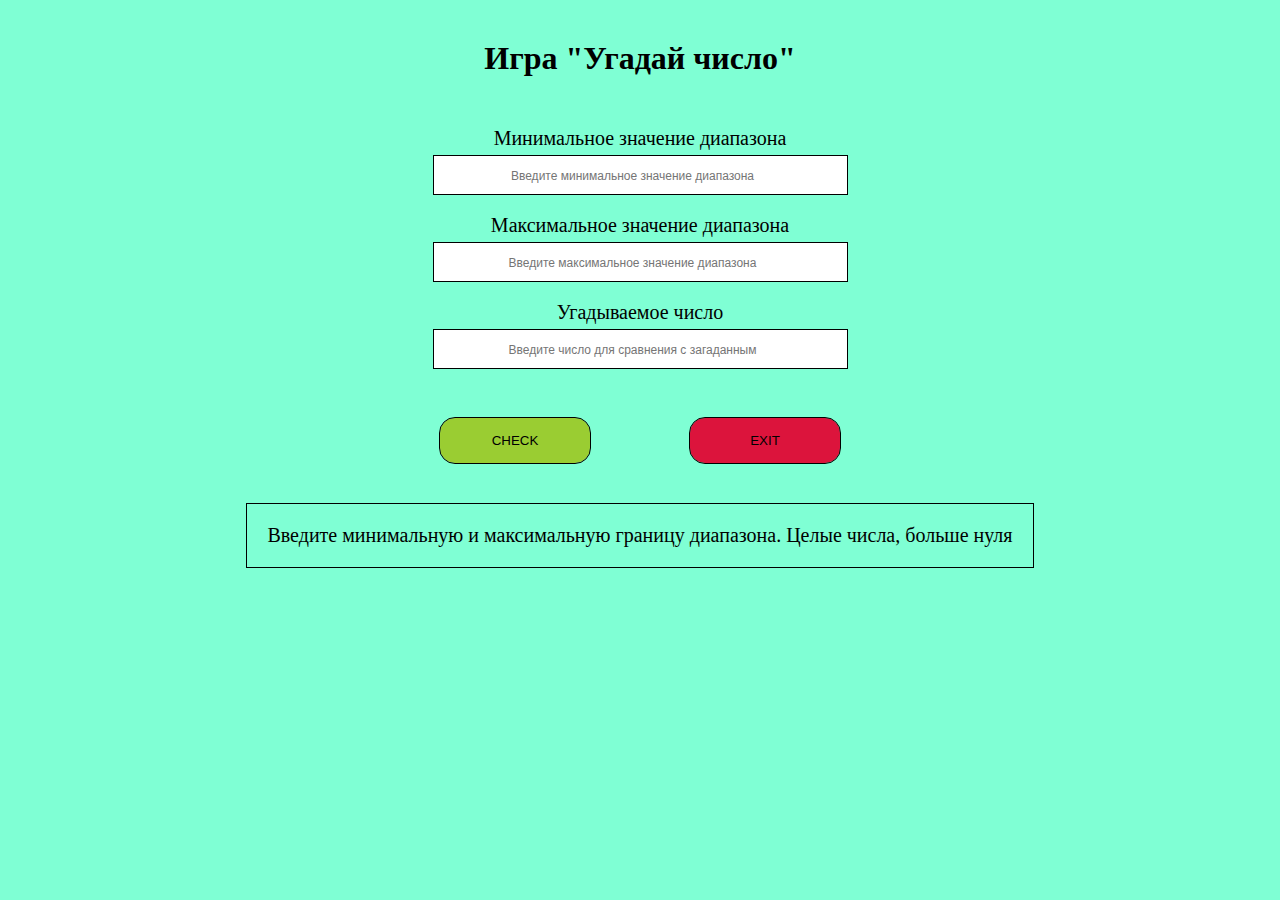
<file: index7.html>
<!DOCTYPE html>
<html lang="en">
<head>
  <meta charset="UTF-8">
  <meta http-equiv="X-UA-Compatible" content="IE=edge">
  <meta name="viewport" content="width=device-width, initial-scale=1.0">
  <link rel="stylesheet" href="style7.css">
  <title>Guess Number</title>
</head>
<body>
  <div class="container">
    <div class="wrapper title-wrapper">
      <h1 class="title">Игра "Угадай число"</h1>
    </div>
    <div class="wrapper inputs-wrapper">
      <div class="input-wrapper">
        <p>Минимальное значение диапазона</p>
        <input type="number" class="input min" placeholder="Введите минимальное значение диапазона">
      </div>
      <div class="input-wrapper">
        <p>Максимальное значение диапазона</p>
        <input type="number" class="input max" placeholder="Введите максимальное значение диапазона">
      </div>
      <div class="input-wrapper">
        <p>Угадываемое число</p>
        <input type="number" class="input number" placeholder="Введите число для сравнения с загаданным">
      </div>
    </div>
    <div class="wrapper button-wrapper">
      <button class="button check">CHECK</button>
      <button class="button exit">EXIT</button>
    </div>
    <div class="wrapper text-wrapper">
      <p class="text rules">Введите минимальную и максимальную границу диапазона. Целые числа, больше нуля</p>
      <p class="text mistake">1</p>
      <p class="text try"></p>
    </div>
  </div>
</body>
<script src="script7.js"></script>
</html>
</file>
<file: style7.css>
* {
  padding: 0;
  margin: 0;
  box-sizing: border-box;
}

.container {
  max-width: 1280px;
  height: 100vh;
  margin: 0 auto;
  background-color: aquamarine;
  padding: 20px;
}

.wrapper {
  display: flex;
  justify-content: center;
  padding: 20px;
}

.inputs-wrapper {
  flex-direction: column;
}

.input-wrapper {
  display: flex;
  flex-direction: column;
  align-items: center;
  padding: 10px;
}

.input-wrapper p {
  font-size: 20px;
  padding-bottom: 6px;
}

.input {
  width: 35%;
  padding: 10px;
  font-size: 16px;
  color: #000;
  text-align: center;
  border: none;
  outline: 1px solid black;
  transition: transform 0.3s ease-in-out, outline 0.3s ease-in-out;
}

.input:hover {
  outline: 3px solid black;
  transform: scaleX(1.1);
}

::placeholder {
  font-size: 12px;
}

.button {
  min-width: 150px;
  padding: 15px 50px;
  border-radius: 15px;
  border: none;
  outline: 1px solid black;
  transition: transform 0.2s ease-in-out, outline 0.2s ease-in-out;
}

.button:hover {
  outline: 3px solid black;
}

.check {
  margin-right: 100px;
  background-color: yellowgreen;
}

.exit {
  background-color: crimson;
}

.text-wrapper {
  flex-direction: column;
  align-items: center;
}

.text {
  padding: 20px;
  font-size: 20px;
  border: 1px solid black;
}

.text:not(:last-child) {
  margin-bottom: 10px;
}

.mistake {
  display: none;
  color: red;
  border-color: red;
}

.try {
  display: none;
}
</file>
